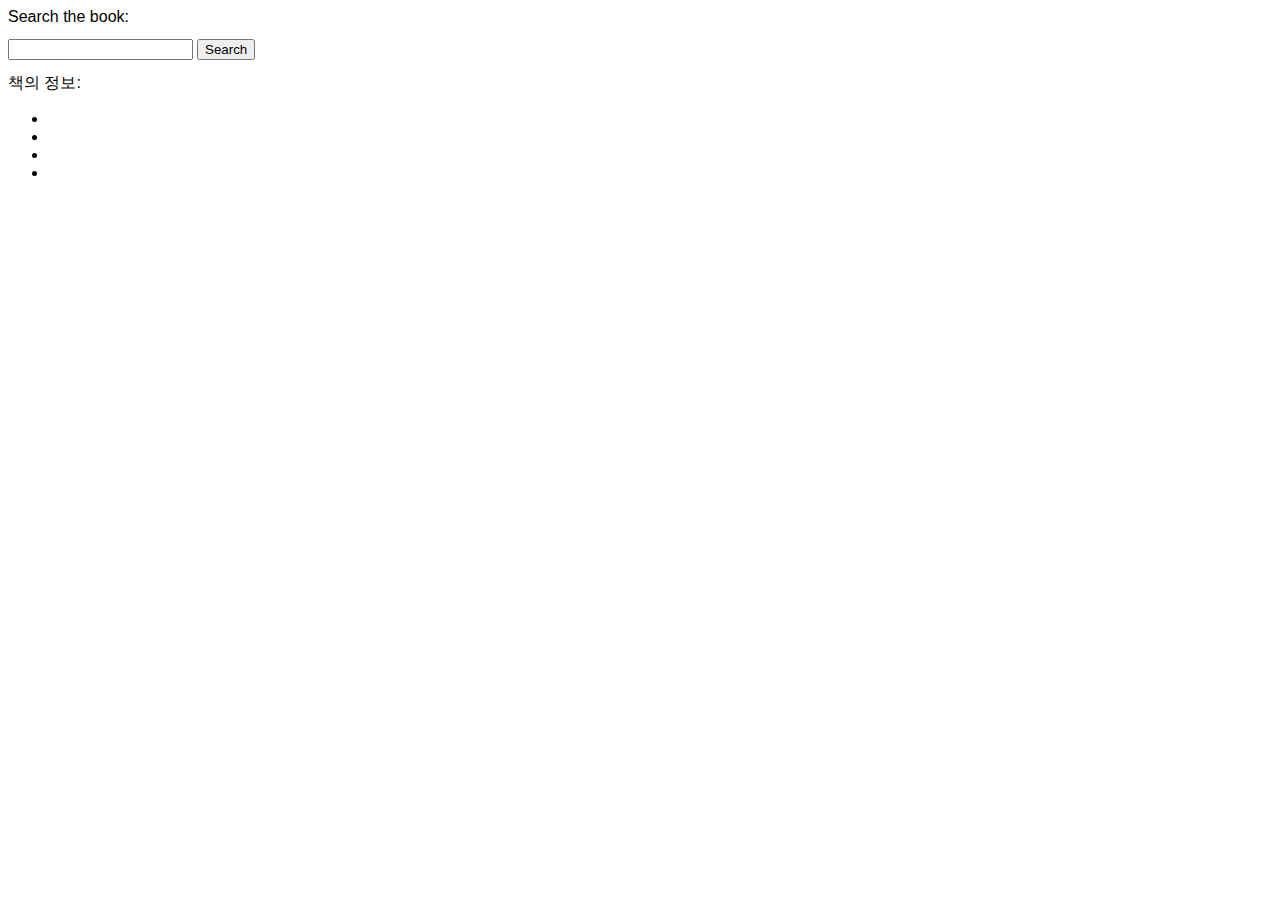
<file: test.html>
<!DOCTYPE html>
<html lang="en">

<head>
    <meta charset="UTF-8">
    <meta name="viewport" content="width=device-width, initial-scale=1.0">
    <title>Document</title>
</head>
<style>
    label {
        display: block;
        font: 1rem 'Fira Sans', sans-serif;
    }

    input,
    label {
        margin: .4rem 0;
    }
</style>

<body>
    <label for="book-search">Search the book:</label>
    <input type="search" id="search-text">
    <button id="book-search">Search</button>
    <label>책의 정보:</label>
    <ul>
        <li id="book-thumbnail"></li>
        <li id="book-title"></li>
        <li id="book-author"></li>
        <li id="book-sale_price"></li>
    </ul>

    <script>
        document.getElementById('book-search').addEventListener('click', function (event) {
            var xhr = new XMLHttpRequest();
            var url = "https://dapi.kakao.com/v3/search/book?target=title"
            var search = document.getElementById('search-text').value;
            var apikey = 'KakaoAK 357576fc652c16fd2a1a766b9e5ac3f1';

            xhr.onreadystatechange = function () {
                if (xhr.readyState === xhr.DONE && xhr.status === 200) {
                    var result = JSON.parse(xhr.responseText);
                    console.log(result);

                    // book thumbnail
                    var li_book_thumbnail = document.getElementById('book-thumbnail');
                    var img = document.createElement('img');
                    img.setAttribute('src', result["documents"][0]["thumbnail"]);
                    li_book_thumbnail.appendChild(img);

                    // book author
                    var li_book_author = document.getElementById('book-author');
                    var text_book_author = document.createTextNode(result["documents"][0]["authors"]);
                    li_book_author.appendChild(text_book_author);

                    // book title
                    var li_book_title = document.getElementById('book-title');
                    var text_book_title = document.createTextNode(result["documents"][0]["title"]);
                    li_book_title.appendChild(text_book_title);

                    // book sale_price
                    var li_book_sale_price = document.getElementById('book-sale_price');
                    var text_book_sale_price = document.createTextNode(result["documents"][0]["sale_price"]);
                    li_book_sale_price.appendChild(text_book_sale_price); 
                }
            }

            xhr.open('GET', url + '&query=' + search);
            xhr.setRequestHeader("Authorization", apikey)
            xhr.send();
            
        }); 
    </script>

</body>

</html>
</file>
